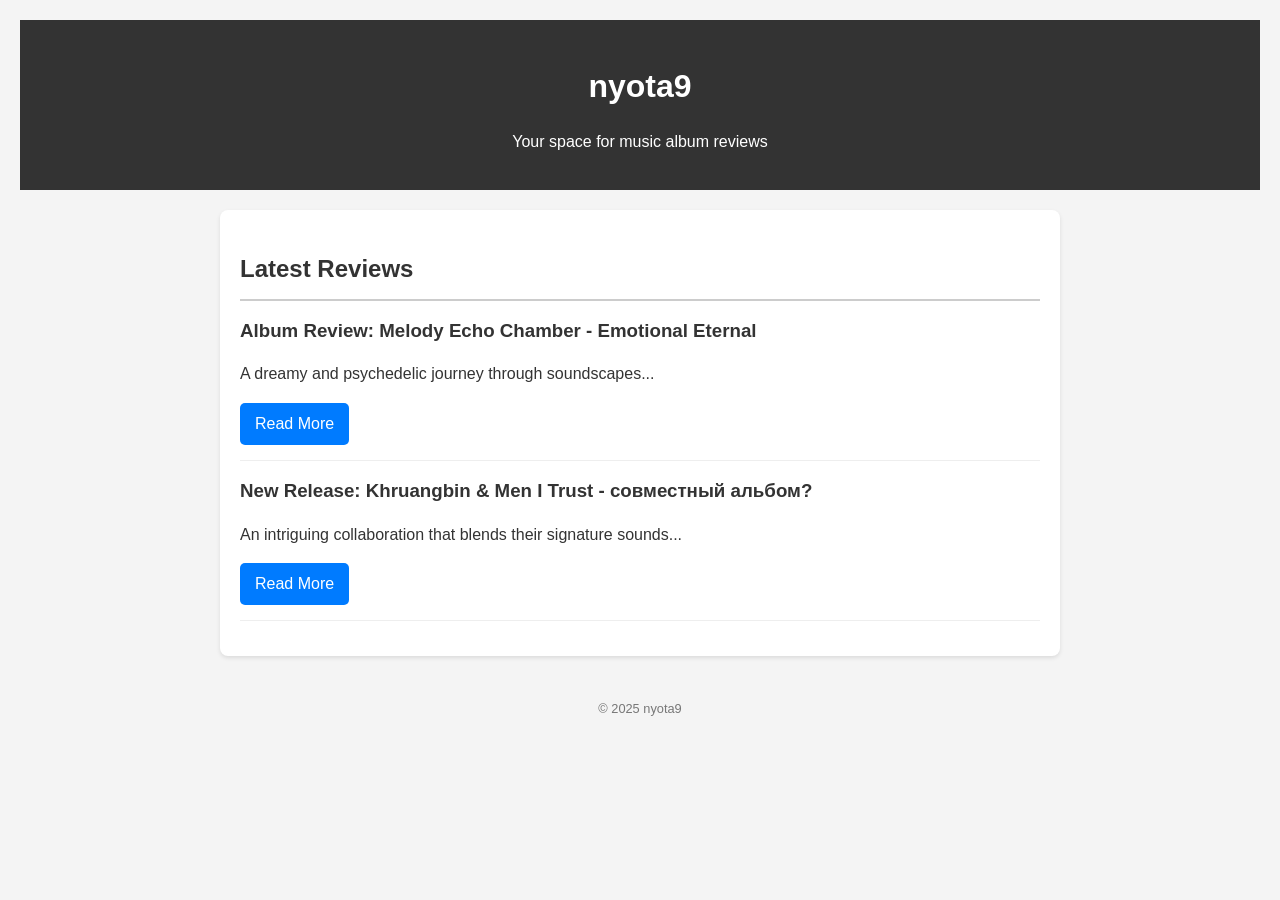
<file: index.html>
<!DOCTYPE html>
<html lang="en">
<head>
    <meta charset="UTF-8">
    <meta name="viewport" content="width=device-width, initial-scale=1.0">
    <title>nyota9 - Music Album Reviews</title>
    <link rel="stylesheet" href="styles.css">
</head>
<body>
    <header>
        <h1>nyota9</h1>
        <p>Your space for music album reviews</p>
    </header>

    <main>
        <section id="article-list">
            <h2>Latest Reviews</h2>
            </section>
    </main>

    <footer>
        <p>&copy; 2025 nyota9</p>
    </footer>

    <script src="script.js"></script>
</body>
</html>
</file>
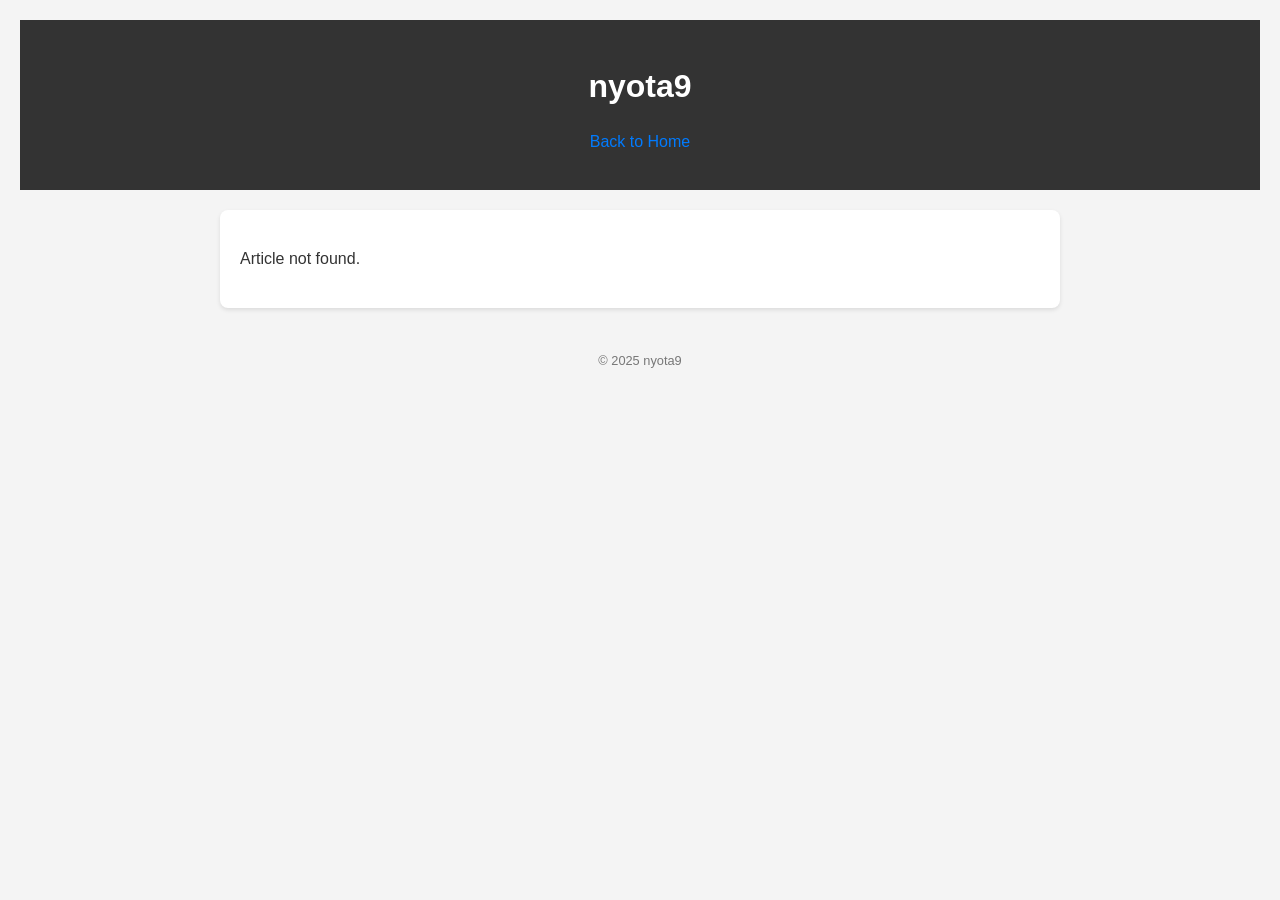
<file: article.html>
<!DOCTYPE html>
<html lang="en">
<head>
    <meta charset="UTF-8">
    <meta name="viewport" content="width=device-width, initial-scale=1.0">
    <title>nyota9 - Reading Review</title>
    <link rel="stylesheet" href="styles.css">
</head>
<body>
    <header>
        <h1>nyota9</h1>
        <p><a href="index.html">Back to Home</a></p>
    </header>

    <main id="article-content">
        </main>

    <footer>
        <p>&copy; 2025 nyota9</p>
    </footer>

    <script src="script.js"></script>
</body>
</html>
</file>
<file: styles.css>
body {
    font-family: sans-serif;
    margin: 20px;
    line-height: 1.6;
    background-color: #f4f4f4; /* Light grey background */
    color: #333; /* Dark grey text */
}

header {
    text-align: center;
    padding: 20px 0;
    margin-bottom: 20px;
    background-color: #333; /* Dark header background */
    color: #fff; /* White header text */
}

header h1 {
    margin-bottom: 5px;
}

main {
    max-width: 800px;
    margin: 0 auto;
    background-color: #fff; /* White content background */
    padding: 20px;
    border-radius: 8px;
    box-shadow: 0 2px 4px rgba(0, 0, 0, 0.1);
}

#article-list h2 {
    border-bottom: 2px solid #ccc;
    padding-bottom: 10px;
    margin-bottom: 15px;
}

.article-summary {
    border-bottom: 1px solid #eee;
    padding-bottom: 15px;
    margin-bottom: 15px;
}

.article-summary h3 {
    margin-top: 0;
    margin-bottom: 5px;
}

.article-summary .read-more {
    display: inline-block;
    background-color: #007bff; /* Blue link button */
    color: #fff;
    padding: 8px 15px;
    text-decoration: none;
    border-radius: 5px;
}

#article-content h2 {
    border-bottom: 2px solid #ccc;
    padding-bottom: 10px;
    margin-bottom: 15px;
}

#article-content .album-art {
    max-width: 300px;
    margin-bottom: 20px;
}

#article-content .album-art img {
    width: 100%;
    height: auto;
    border-radius: 5px;
    box-shadow: 0 1px 3px rgba(0, 0, 0, 0.1);
}

footer {
    text-align: center;
    padding: 10px 0;
    margin-top: 20px;
    font-size: 0.8em;
    color: #777;
}

a {
    color: #007bff;
    text-decoration: none;
}

a:hover {
    text-decoration: underline;
}
</file>
